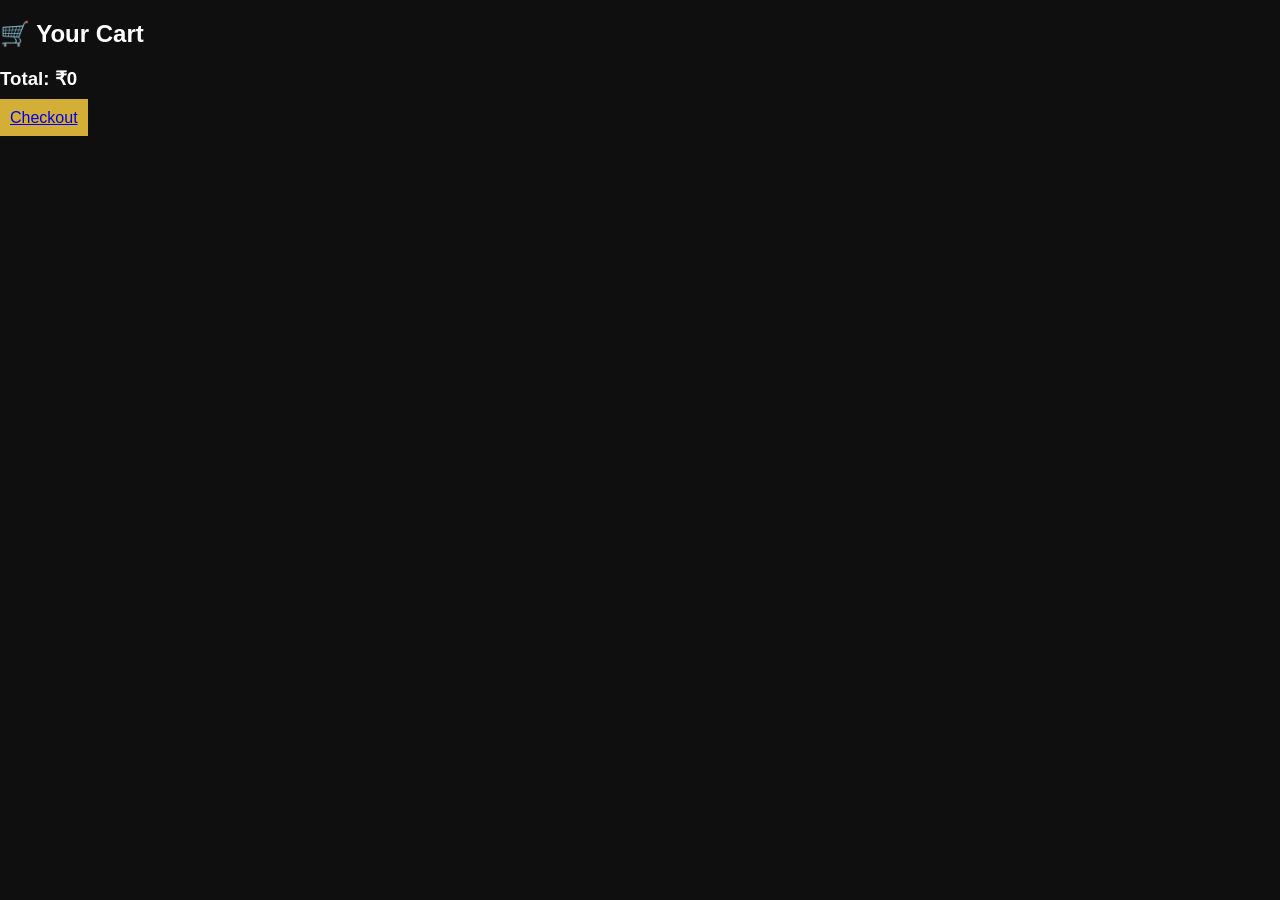
<file: cart.html>
<!DOCTYPE html>
<html>
<head>
  <!-- Google Tag Manager -->
<script>(function(w,d,s,l,i){w[l]=w[l]||[];w[l].push({'gtm.start':
new Date().getTime(),event:'gtm.js'});var f=d.getElementsByTagName(s)[0],
j=d.createElement(s),dl=l!='dataLayer'?'&l='+l:'';j.async=true;j.src=
'https://www.googletagmanager.com/gtm.js?id='+i+dl;f.parentNode.insertBefore(j,f);
})(window,document,'script','dataLayer','GTM-ND5TJC2F');</script>
<!-- End Google Tag Manager -->
  <!-- Google tag (gtag.js) -->
<script async src="https://www.googletagmanager.com/gtag/js?id=G-Q4YLGSJPSX"></script>
<script>
  window.dataLayer = window.dataLayer || [];
  function gtag(){dataLayer.push(arguments);}
  gtag('js', new Date());

  gtag('config', 'G-Q4YLGSJPSX');
</script>
<title>Cart</title>
<link rel="stylesheet" href="style.css">
</head>
<body>
  <!-- Google Tag Manager (noscript) -->
<noscript><iframe src="https://www.googletagmanager.com/ns.html?id=GTM-ND5TJC2F"
height="0" width="0" style="display:none;visibility:hidden"></iframe></noscript>
<!-- End Google Tag Manager (noscript) -->
<h2 class="section-title">🛒 Your Cart</h2>
<div id="cart-items" class="cart-box"></div>
<h3>Total: ₹<span id="total"></span></h3>
<a href="checkout.html" class="btn">Checkout</a>
<script src="script.js"></script>
</body>
</html>
</file>
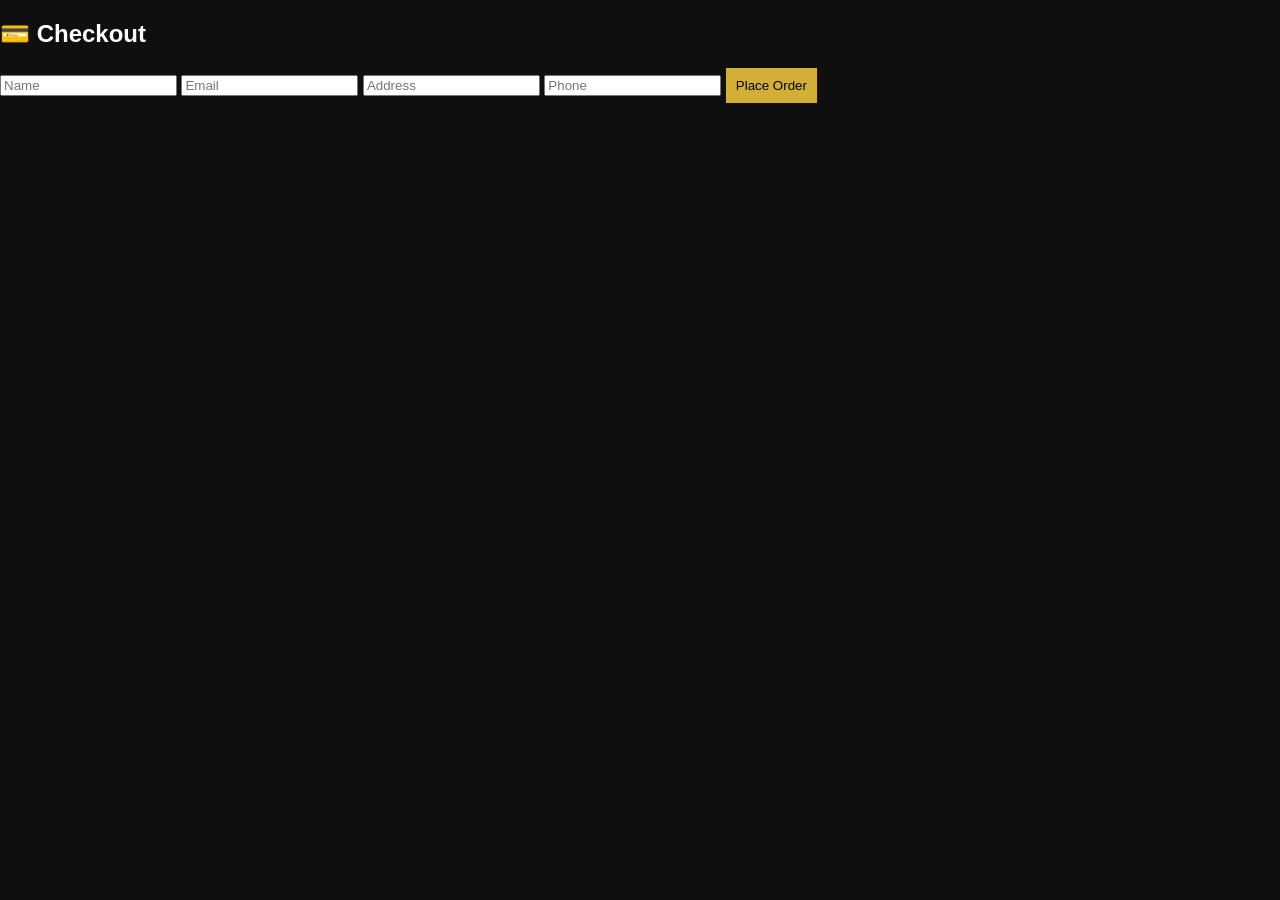
<file: checkout.html>
<!DOCTYPE html>
<html>
<head>
  <!-- Google Tag Manager -->
<script>(function(w,d,s,l,i){w[l]=w[l]||[];w[l].push({'gtm.start':
new Date().getTime(),event:'gtm.js'});var f=d.getElementsByTagName(s)[0],
j=d.createElement(s),dl=l!='dataLayer'?'&l='+l:'';j.async=true;j.src=
'https://www.googletagmanager.com/gtm.js?id='+i+dl;f.parentNode.insertBefore(j,f);
})(window,document,'script','dataLayer','GTM-ND5TJC2F');</script>
<!-- End Google Tag Manager -->
  <!-- Google tag (gtag.js) -->
<script async src="https://www.googletagmanager.com/gtag/js?id=G-Q4YLGSJPSX"></script>
<script>
  window.dataLayer = window.dataLayer || [];
  function gtag(){dataLayer.push(arguments);}
  gtag('js', new Date());

  gtag('config', 'G-Q4YLGSJPSX');
</script>
<title>Checkout</title>
<link rel="stylesheet" href="style.css">
</head>
<body>
  <!-- Google Tag Manager (noscript) -->
<noscript><iframe src="https://www.googletagmanager.com/ns.html?id=GTM-ND5TJC2F"
height="0" width="0" style="display:none;visibility:hidden"></iframe></noscript>
<!-- End Google Tag Manager (noscript) -->
<h2 class="section-title">💳 Checkout</h2>
<form id="checkout-form" class="form">
<input name="name" placeholder="Name" required>
<input name="email" placeholder="Email" required>
<input name="address" placeholder="Address" required>
<input name="phone" placeholder="Phone" required>
<button class="btn">Place Order</button>
</form>
<div id="order-success"></div>
<script src="script.js"></script>
</body>
</html>
</file>
<file: style.css>
body {font-family:sans-serif;margin:0;background:#0f0f0f;color:white}

.nav {display:flex;justify-content:space-between;padding:15px;background:black}
.nav input {padding:8px}

.hero {height:60vh;display:flex;justify-content:center;align-items:center;background:url('https://picsum.photos/1200/500') center/cover;position:relative}
.hero::after {content:"";position:absolute;width:100%;height:100%;background:rgba(0,0,0,0.6)}
.hero div {position:relative;z-index:2;text-align:center}

.btn {background:#d4af37;padding:10px;border:none;cursor:pointer}

.products {display:grid;grid-template-columns:repeat(auto-fit,minmax(220px,1fr));gap:20px;padding:20px}

.card {background:#1c1c1c;padding:15px;border-radius:10px;transition:0.3s}
.card:hover {transform:scale(1.05)}
.card img {width:100%}

.filters {text-align:center;margin:20px}
.filters button {margin:5px;padding:10px}
</file>
